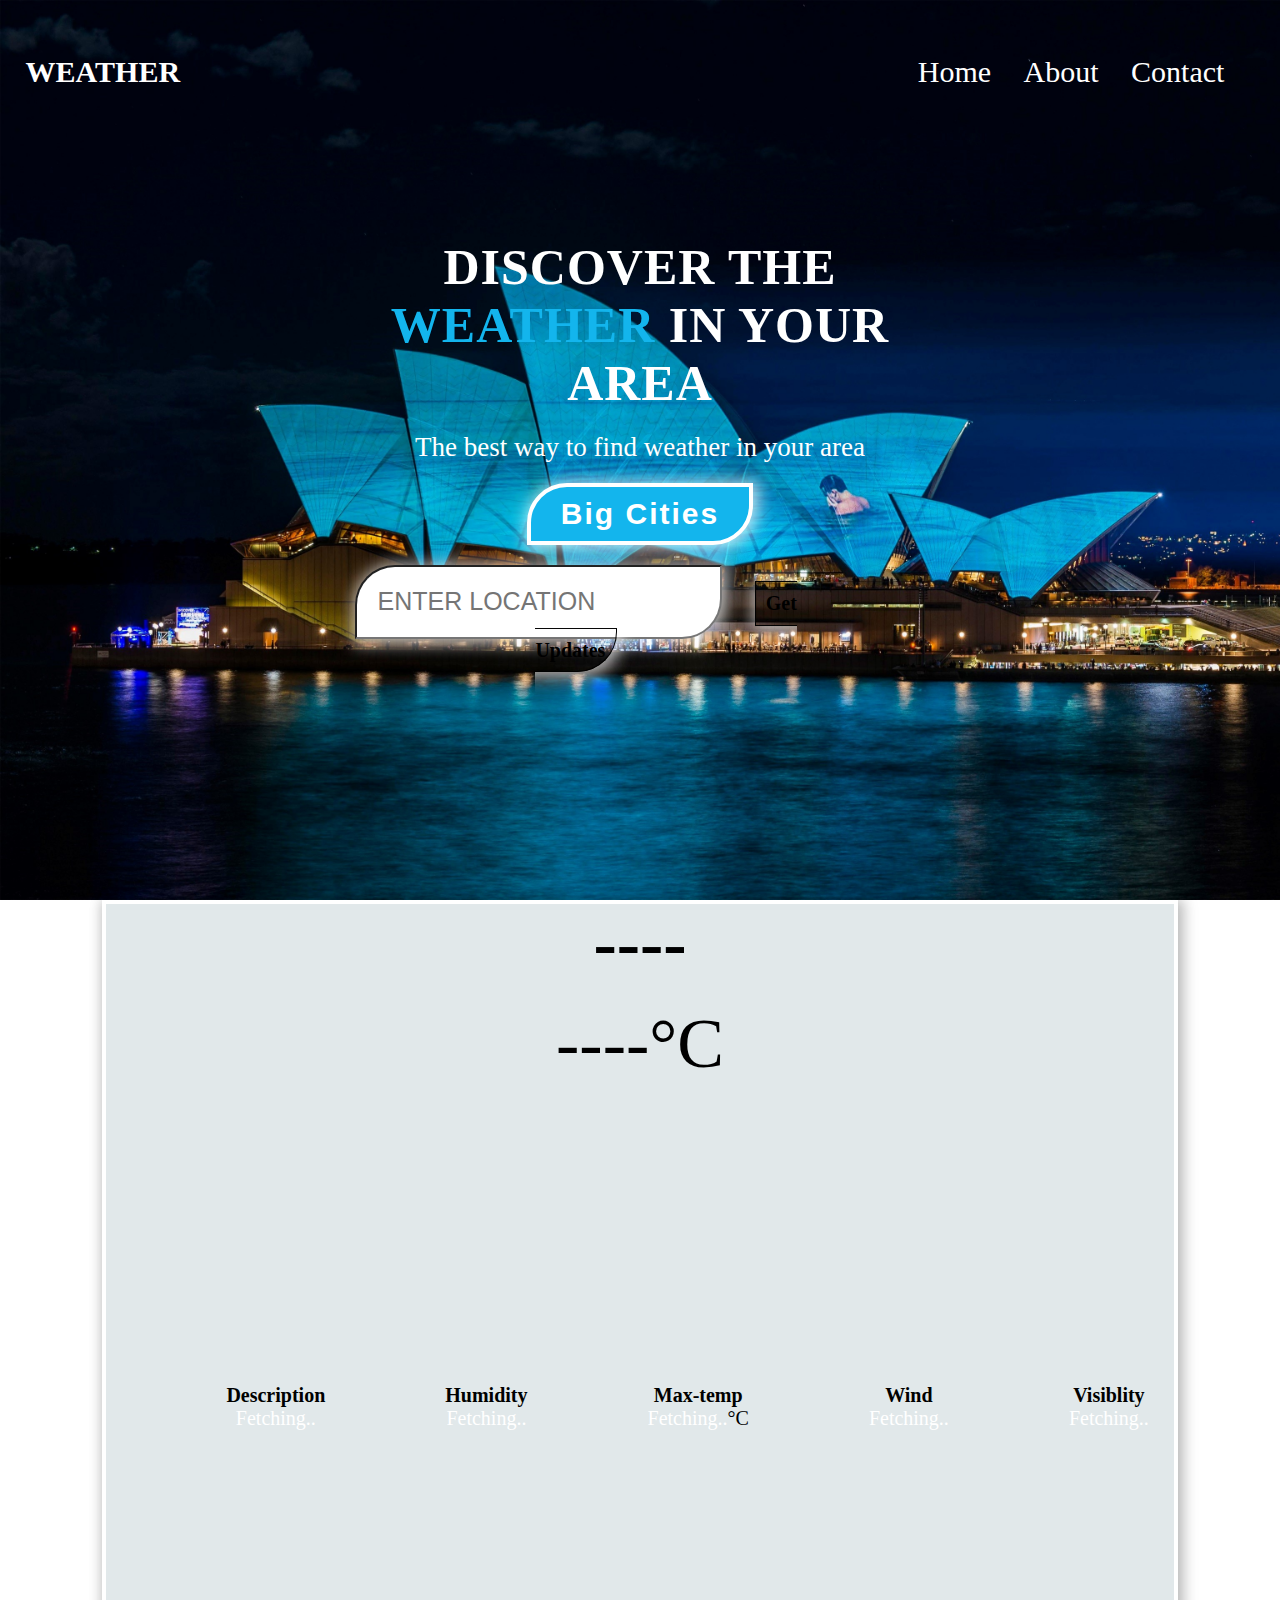
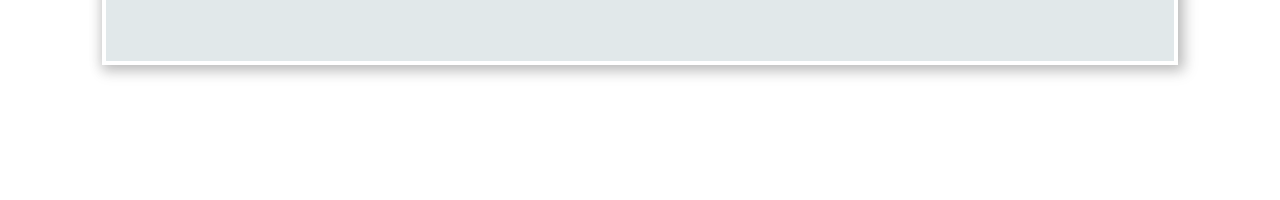
<file: index.html>
<!DOCTYPE html>
<html lang="en">
<head>
	<meta charset="UTF-8">
	<meta name="viewport" content="width=device-width, initial-scale=1.0">
	<link rel="stylesheet" type="text/css" href="style.css">
	<title>Weather</title>
</head>
<body>
	<div class="container">
		<div class="main">
			
		<div class="section">
		<div class="header">
			<div class="left">
				<h1>WEATHER</h1>
			</div>
			<div class="right">
				<ul>
					<li><a href="#">Home</a></li>
					<li><a href="#">About</a></li>
					<li><a href="#">Contact</a></li>
				</ul>
			</div>
		</div>
		<div class="content">
			<h1>DISCOVER THE <span>WEATHER</span> IN YOUR AREA</h1>
			<p>The best way to find weather in your area</p>
			<button>Big Cities</button>
			<form action="data.html">
			<input id="input" type="text" name="" placeholder="ENTER LOCATION">
			<a onclick="getdata()" href="#img">Get Updates</a>
			</form>

	
			
		</div>
		</div>
        </div>
         <div class="img" id="img">
        <div class="section" id="sec1">
        	
       
		<div class="data" id="dta">
			<h1 id="city">----</h1>

			<li><span id="temp">----</span>°C</li>
			
		</div>

   
     <div class="other">
     	<h1>Description</h1>
     	<span id="desc">Fetching..</span>

     </div>
      <div class="other">
     	<h1>Humidity</h1>
     	<span id="humid">Fetching..</span>

     </div>
      <div class="other">
     	<h1>Max-temp</h1>
     	<li><span id="max">Fetching..</span>°C</li>

     </div>
      <div class="other">
     	<h1>Wind</h1>
     	<span id="wind">Fetching..</span>

     </div>
     <div class="other">
     	<h1>Visiblity</h1>
     	<span id="visible">Fetching..</span>

     </div>
     
    </div>
	</div>
	</div>
 
	


<script type="text/javascript">
			
	let api_key="d9f5c427adab864e0347da0dfdfddee5";
	var temp=document.getElementById('temp');
	var city=document.getElementById('city');
	var rain=document.getElementById('rain');
	var humid=document.getElementById('humid');
	var wind=document.getElementById('wind');
	var visible=document.getElementById('visible');
	var desc=document.getElementById('desc');
	var icon=document.getElementById('icon');
	var max=document.getElementById('max');
	var dta=document.getElementById('sec1');
	


	function getdata(){
		document.getElementById('aSome')
		// var sec=document.getElementById('sec1');
		var input=document.getElementById('input');
		url=`http://api.openweathermap.org/data/2.5/weather?q=${input.value} &appid=${api_key}&units=metric`;
		fetch(url).then((response)=>{
          return response.json();
      }).then((data)=>{
           console.log(data);
           console.log(data.main.temp);
           city.innerHTML=data.name;
           temp.innerHTML=data.main.temp;
           wind.innerHTML=data.wind.speed;
           humid.innerHTML=data.main.humidity;
           visible.innerHTML=data.visibility;
           desc.innerHTML=data.weather[0].description;
           max.innerHTML=data.main.temp_max;
           


           if (data.weather[0].main =="Clear") {
          	dta.style.backgroundImage=`url("images/clear.jpg")`;
          }
          else if (data.weather[0].main =="Haze") {
          	dta.style.backgroundImage=`url("images/haze.jpg")`;
          }
          else if (data.weather[0].main =="Smoke") {
          	dta.style.backgroundImage=`url("images/smoke.jpg")`;
          }
           else if (data.weather[0].main =="Rain") {
          	dta.style.backgroundImage=`url("images/rain.jpg")`;
          }
          else if (data.weather[0].main =="sunny") {
          	dta.style.backgroundImage=`url("images/sunny.jpeg")`;
          }
           else if (data.weather[0].main =="Clouds") {
          dta.style.backgroundImage=`url("images/cloud.jpg")`;
          }
		})
	} 
      

</script>
	
 
</body>
</html>
</file>
<file: style.css>
*{
	margin:0;
	padding:0;
	box-sizing: border-box;


}
html{
	font-size: 62.5%;
	scroll-behavior: smooth;
}
.container{
	position: relative;
	width: 100%;
	height: 100vh;


	
}
.container .section{
	position: relative;
	width: 100%;
	height: 100%;
}
.container .img{
	position: relative;
	width: 100%;
	height: 100%;
}
.container .main{
	width: 100%;
	height: 100%;
	background-image:url("opera.jpg");
	background-size: cover;
	background-repeat: no-repeat;
}
.container .header{
	padding-left: 2%;
	padding-right: 2%;
	width:100%;
	height: 16vh;
	display: flex;
	justify-content: space-between;
	align-items: center;



}
.container .header .left{
	width: 50%;
    color: white;
}

.container .header .left h1{
	font-size: 3rem;

}
.container .header .right{
	width: 50%;

}
.container .header .right ul{
	float: right;
}
.container .header .right ul li{
	list-style: none;
	display: inline-block;
}
.container .header .right ul li a{
	text-decoration: none;
	font-size: 3rem;
	color:white;
	margin-right: 3rem;
}
.container .content{
	position: absolute;
	top:50%;
	left: 50%;
	transform: translate(-50%,-50%);
	max-width: 50%;
	text-align: center;
}
.container  .content h1{
	font-size: 5rem;
	color: white;
	margin-bottom: 2rem;
	letter-spacing: 0.1rem;
}
span{
	color: #13B5ED;
}
.container  .content p{
	color: white;
	margin-bottom: 2rem;
	font-size: 2.7rem;
}
.container  .content button{
	padding:1rem 3rem;
	cursor: pointer;
	background-color: #13B5ED;
	color:#fff;
	outline:none;
	overflow: hidden;
	/*border-color: #ff0157;*/
	letter-spacing: 0.2rem;
	text-align: center;
	margin-bottom: 2rem;
	box-shadow: 2px 2px 16px 4px rgba(255, 255, 255, 0.7);
    border-top-left-radius: 40px;
    border-bottom-right-radius: 40px;
    border: 4px solid white;
    font-size: 3rem;
    font-weight: 600;

}
.container  .content button:hover{
	border: 4px solid #13B5ED;
	background-color:white;
	color:#13B5ED;
}
form {
     width: 80%;
     height: 10%;
     font-family: 'poppinslight';
}
input{
	        height: 100%;
            box-shadow: 2px 2px 16px 4px rgba(255, 255, 255, 0.7);
            border-top-left-radius: 40px;
            border-bottom-right-radius: 40px;
            padding: 4%;
            overflow: hidden;
            outline:none;
            margin-right: 3rem;
}
input[placeholder]{
	font-size: 2.5rem;
}
form a{      
	        border: 1px solid black;
	        box-shadow: 2px 2px 16px 4px rgba(255, 255, 255, 0.7);
            /*border-top-left-radius: 40px;*/
            border-bottom-right-radius: 40px;
            padding: 2%;
            text-decoration: none;
            color: black;
            font-size: 2rem;
            font-weight: 800;
}
#img{
	
	/*padding-top: 2%;*/
	padding-left:8%;
	padding-right:8%;


	/*background-size: cover;*/
}
#sec1{
     width: 100%;
    height: 85vh;
	border: 4px solid white;
	 box-shadow: 2px 2px 12px 2px rgba(0, 0, 0, 0.2),
                4px 4px 14px 4px rgba(0, 0, 0, 0.1);
            ;
	background-color: #E1E8EA;
	 /*background-image:url("images/clear.jpg");*/
	/*background-repeat: no-repeat;*/
	background-size: cover;
	background-repeat: no-repeat;


}
.data{
	width:100%;
	height: 50vh;
   
	text-align: center;
}
.data #city{
	font-size: 7rem;
	margin-bottom: 2rem;
}
.data #temp{
	font-size: 7rem;
	margin-bottom: 3rem;
	color:black;
}
.data #desc{
	font-size: 4rem;
	margin-bottom: 2rem;
	text-transform: uppercase;
}
.data #icon{
	background-color: #aeff88;
    border-radius: 20px;
    width: 20%;
    /*text-align: center;*/
    justify-content: center;
    align-items: center;
}
.data li{
	list-style: none;
	font-size: 7rem;
	

}

.other{

	margin-top: 3rem;
	
	float: left;
	margin-left: 12rem;
	
	text-align: center;
	


}
.other h1{
	font-size: 2rem;
}
.other span{
	font-size: 2rem;
	color:white;
	margin-top: 3rem;

}
.other li{
	list-style: none;
	font-size: 2rem;
}
</file>
